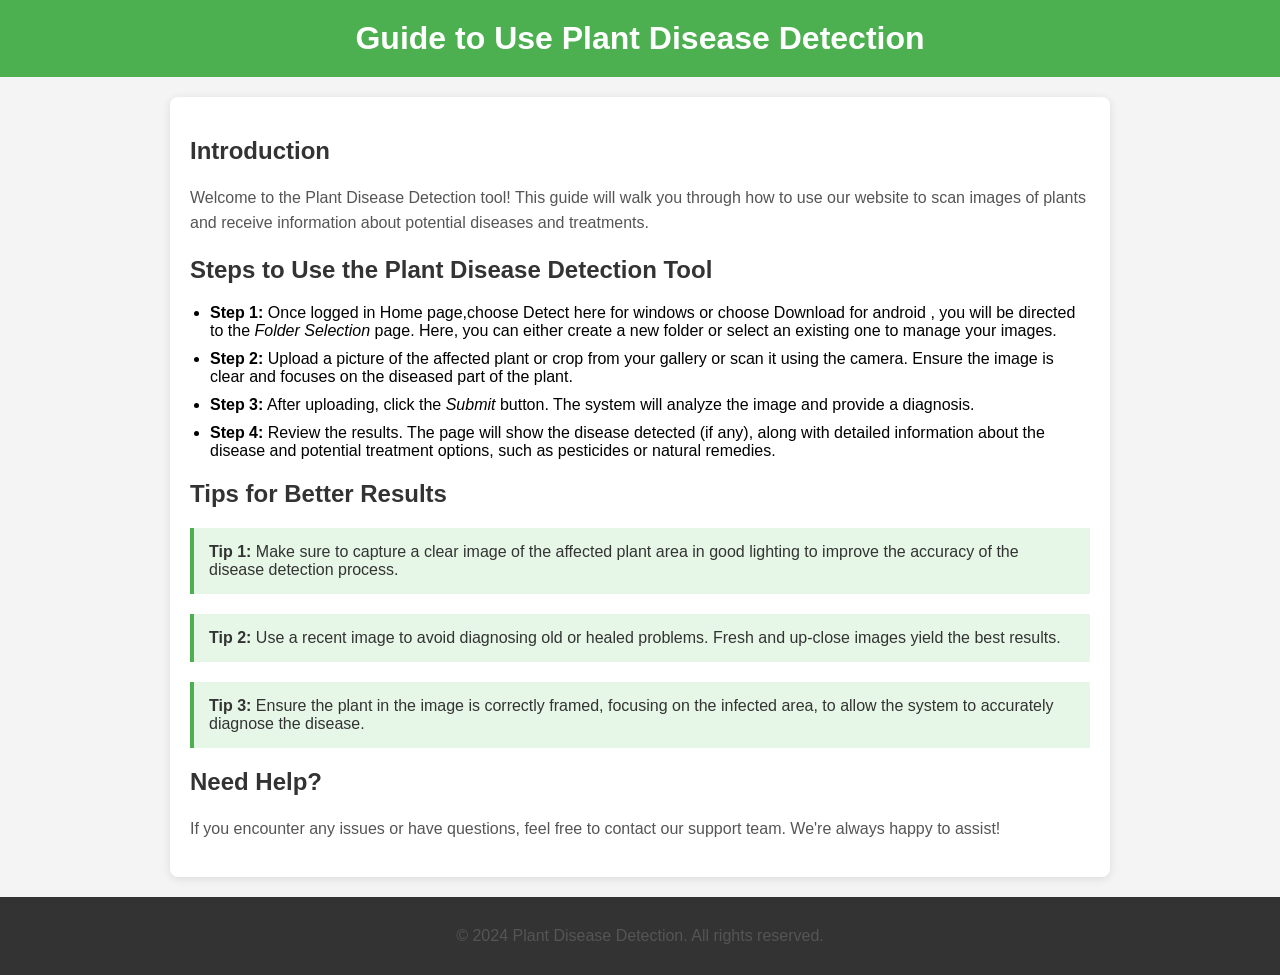
<file: Frontend/contact form/guide.html>
<!DOCTYPE html>
<html lang="en">
<head>
    <meta charset="UTF-8">
    <meta name="viewport" content="width=device-width, initial-scale=1.0">
    <title>PlantDr Guide</title>
    <style>
        body {
            font-family: Arial, sans-serif;
            background-color: #f4f4f4;
            margin: 0;
            padding: 0;
        }

        header {
            background-color: #4CAF50;
            color: white;
            text-align: center;
            padding: 20px;
        }

        h1 {
            margin: 0;
        }

        .container {
            padding: 20px;
            max-width: 900px;
            margin: 20px auto;
            background-color: white;
            border-radius: 8px;
            box-shadow: 0 2px 10px rgba(0, 0, 0, 0.1);
        }

        h2 {
            color: #333;
        }

        p {
            font-size: 16px;
            color: #555;
            line-height: 1.6;
        }

        ul {
            padding-left: 20px;
        }

        li {
            margin-bottom: 10px;
        }

        .note {
            background-color: #e7f7e7;
            padding: 15px;
            border-left: 4px solid #4CAF50;
            margin: 20px 0;
            color: #333;
        }

        footer {
            text-align: center;
            padding: 10px;
            background-color: #333;
            color: white;
            margin-top: 20px;
        }

        a {
            color: #4CAF50;
            text-decoration: none;
        }

        a:hover {
            text-decoration: underline;
        }
    </style>
</head>
<body>

<header>
    <h1>Guide to Use Plant Disease Detection</h1>
</header>

<div class="container">
    <section id="introduction">
        <h2>Introduction</h2>
        <p>Welcome to the Plant Disease Detection tool! This guide will walk you through how to use our website to scan images of plants and receive information about potential diseases and treatments.</p>
    </section>

    <section id="steps">
        <h2>Steps to Use the Plant Disease Detection Tool</h2>
        <ul>
            
            <li><strong>Step 1:</strong> Once logged in Home page,choose Detect here for windows or choose Download for android , you will be directed to the <em>Folder Selection</em> page. Here, you can either create a new folder or select an existing one to manage your images.</li>
            <li><strong>Step 2:</strong> Upload a picture of the affected plant or crop from your gallery or scan it using the camera. Ensure the image is clear and focuses on the diseased part of the plant.</li>
            <li><strong>Step 3:</strong> After uploading, click the <em>Submit</em> button. The system will analyze the image and provide a diagnosis.</li>
            <li><strong>Step 4:</strong> Review the results. The page will show the disease detected (if any), along with detailed information about the disease and potential treatment options, such as pesticides or natural remedies.</li>
        </ul>
    </section>

    <section id="tips">
        <h2>Tips for Better Results</h2>
        <div class="note">
            <strong>Tip 1:</strong> Make sure to capture a clear image of the affected plant area in good lighting to improve the accuracy of the disease detection process.
        </div>

        <div class="note">
            <strong>Tip 2:</strong> Use a recent image to avoid diagnosing old or healed problems. Fresh and up-close images yield the best results.
        </div>

        <div class="note">
            <strong>Tip 3:</strong> Ensure the plant in the image is correctly framed, focusing on the infected area, to allow the system to accurately diagnose the disease.
        </div>
    </section>

    <section id="support">
        <h2>Need Help?</h2>
        <p>If you encounter any issues or have questions, feel free to contact our support team. We're always happy to assist!</p>
    </section>
</div>

<footer>
    <p>© 2024 Plant Disease Detection. All rights reserved.</p>
</footer>

</body>
</html>
</file>
